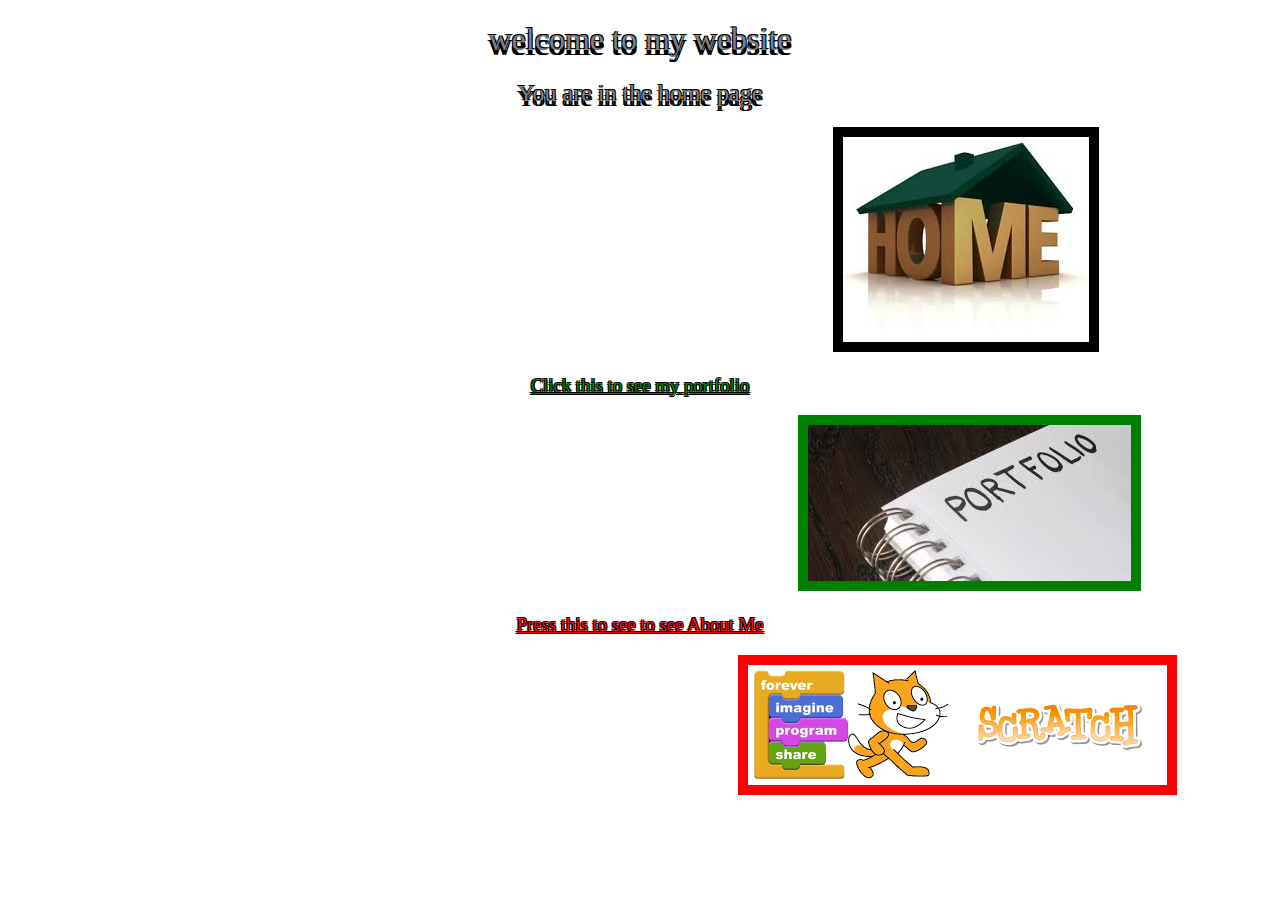
<file: index.html>
<!DOCTYPE html>
<html>
  <head>
    <meta charset="utf-8">
    <title>Home Screen</title>
    <link rel="stylesheet" media="screen" href="https://fontlibrary.org/face/minecraft" type="text/css"/>
    <link rel="stylesheet" media="screen" href="https://fontlibrary.org/face/asd" type="text/css"/>
    <link rel="stylesheet" href="stylesheet.css">
  </head> 
  <body>
    <h1>welcome to my website</h1>

    <h2>You are in the home page</h2>
    
    <img id='pic' src="[data-uri]" alt"">

    <h3><a id='link' href="https://waffles0528.github.io/portfolio/">Click this to see my portfolio</a></h3>
    <img id='pic2'src="[data-uri]">
    <h3><a id='link2' a href=" https://waffles0528.github.io/aboutme/"> Press this to see to see About Me</h3>
    <img id='pic3'src="[data-uri]">

  </body>
</html>
</file>
<file: stylesheet.css>
body{
  background: url(https://wallpapercave.com/wp/wp2586787.jpg);
  background-repeat: no-repeat;
  background-size: 2000px 940px;
}

h1{
  
  color: gray;
  text-align: center;
  font-family: 'MinecrafterAltRegular';
   font-weight: normal;
   font-style: normal;
  text-shadow: 
    -1px -1px 0 #000,
    1px -1px 0 #000,
    -1px 5px 0 #000,
    1px 5px 0 #000;   
}

#pic{
  border: solid 10px black;
  text-align: center;
  margin-left: 825px;
  margin-right: 825px;
}

h2{
  text-shadow: 
   -1px -1px 0 #000,
    1px -1px 0 #000,
    -1px 5px 0 #000,
    1px 5px 0 #000;  
  color: gray;
  text-align: center;
  font-family: 'MinecrafterAltRegular';
   font-weight: normal;
   font-style: normal;
}

h3{
  text-align: center;
  color: white;
  font-family: 'MinecraftiaRegular';
   font-weight: normal;
   font-style: normal;
    text-shadow: 
   -1px -1px 0 #000,
    1px -1px 0 #000,
    -1px 1px 0 #000,
    1px 1px 0 #000; 
}

#pic2{
  border: solid 10px green;
  text-align: center;
  margin-left: 790px;
  margin-right: 790px;
}

#pic3{
  border: solid 10px red;
  text-align: center;
  margin-left: 730px;
  margin-right: 730px;
}

#link{
  color: green;
}

#link2{
  color: red;
}
</file>
